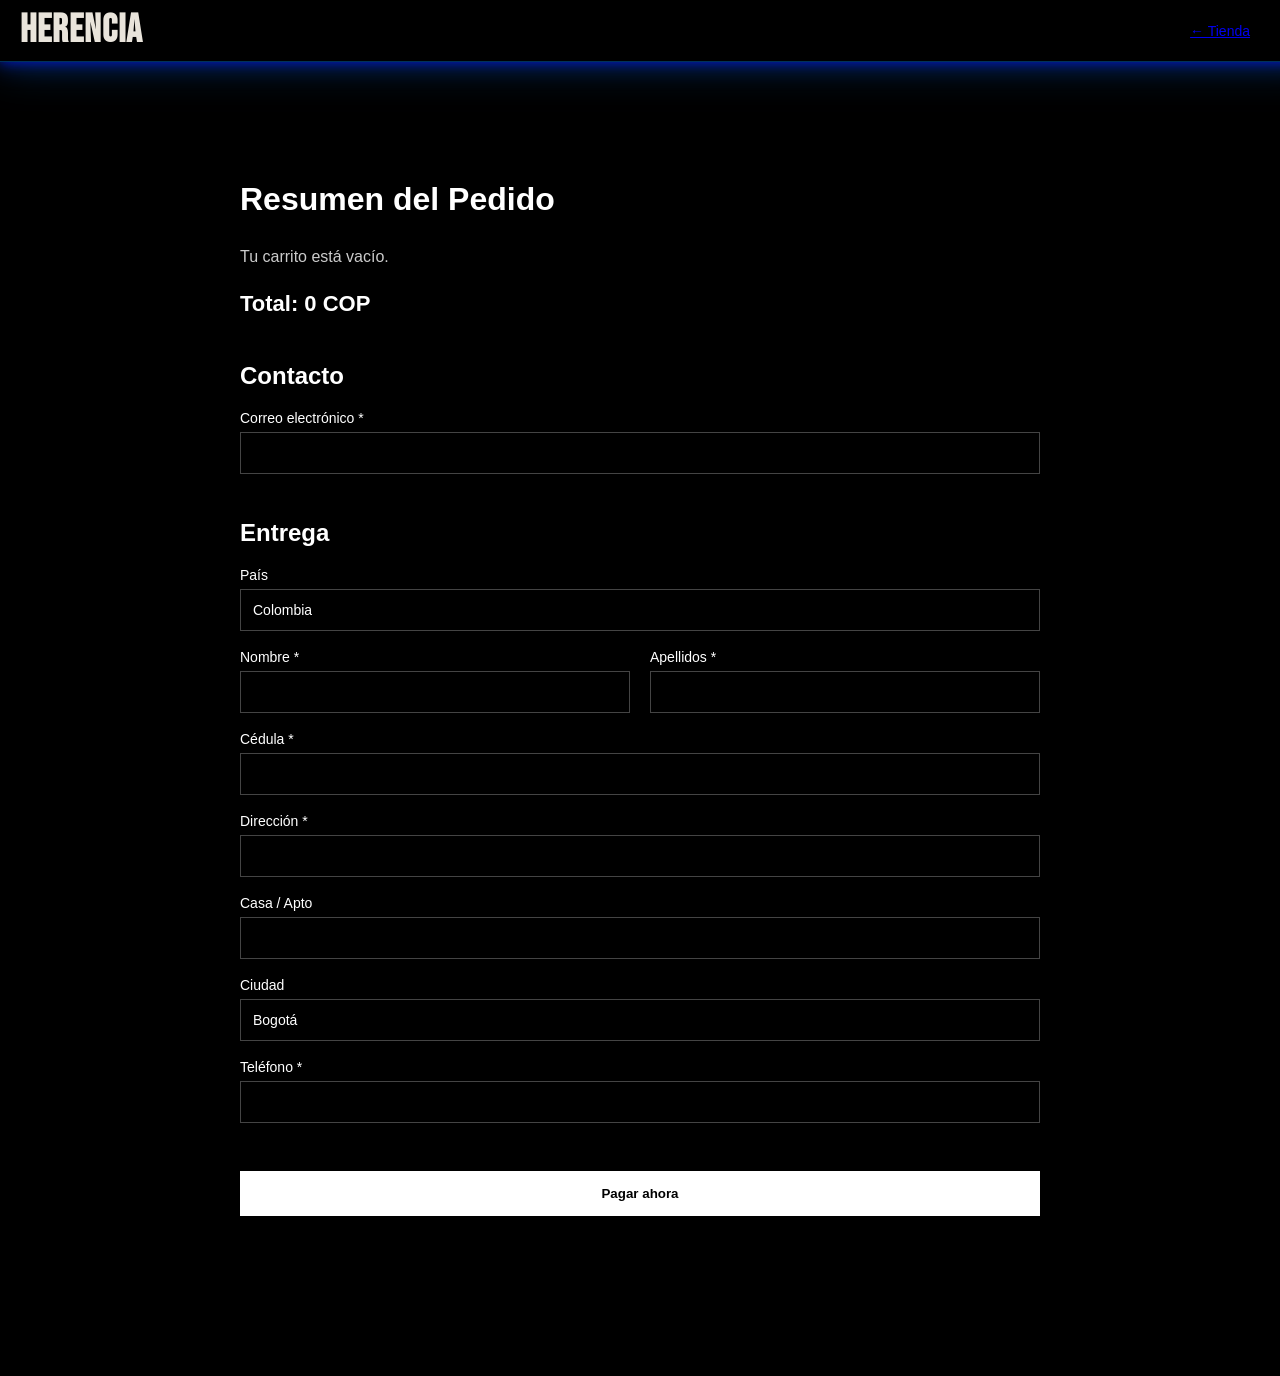
<file: Assets/FinalizarPedido.html>
<!DOCTYPE html>
<html lang="es">
<head>
<meta charset="UTF-8">
<meta name="viewport" content="width=device-width, initial-scale=1.0">
<title>Resumen del Pedido | Herencia</title>

<link rel="icon" href="Favicon.png">

<link rel="preconnect" href="https://fonts.googleapis.com">
<link rel="preconnect" href="https://fonts.gstatic.com" crossorigin>
<link href="https://fonts.googleapis.com/css2?family=Bebas+Neue&display=swap" rel="stylesheet">

<link rel="stylesheet" href="estilos.css">

<style>
a.logo { text-decoration: none; }
.checkout-container{
    max-width:800px;
    margin:120px auto;
    padding:40px;
}
.checkout-container, .checkout-container *{
    color:white!important;
}
.checkout-container h1{
    font-size:32px;
    margin-bottom:30px;
}
.checkout-total{
    margin-top:25px;
    font-size:22px;
    font-weight:bold;
}
h2{
    margin-top:45px;
    margin-bottom:20px;
}
.form-group{
    display:flex;
    flex-direction:column;
    margin-bottom:18px;
}
.form-group label{
    font-size:14px;
    margin-bottom:6px;
}
.form-group input{
    padding:12px;
    background:transparent;
    border:1px solid #444;
    font-size:14px;
}
.form-group input:focus{
    outline:none;
    border-color:white;
}
.form-row{
    display:flex;
    gap:20px;
}
.form-row .form-group{flex:1}

#checkoutLista{
    margin-bottom:20px;
}
.item-checkout{
    display:flex;
    justify-content:space-between;
    margin-bottom:10px;
    border-bottom:1px solid #333;
    padding-bottom:8px;
    font-size:14px;
}

.btn-primary{
    margin-top:30px;
    padding:15px;
    width:100%;
    border:none;
    background:white;
    color:black !important;
    font-weight:bold;
    cursor:pointer;
}
.btn-primary:hover{opacity:.85}

/* Responsive */
@media(max-width:768px){
    .checkout-container{
        margin:90px 20px;
        padding:30px 20px;
    }
    .checkout-container h1{font-size:26px}
    .form-row{flex-direction:column;gap:0}
}
@media(max-width:480px){
    .checkout-container{
        margin:80px 15px;
        padding:25px 15px;
    }
    .checkout-container h1{font-size:22px}
    .form-group input{padding:10px}
}
</style>
</head>

<body>

<header>
    <div class="menu-icon" id="menuBtn">
        <span></span><span></span><span></span>
    </div>
    <a href="../index.html" class="logo">Herencia</a>
    <a href="../index.html" class="cart-icon" title="Volver a la tienda">
        <span style="font-size:14px;">← Tienda</span>
    </a>
</header>

<nav id="menu">
    <a href="../index.html">Inicio</a>
    <a href="CategoriaH.html">Hombre</a>
    <a href="CategoriaM.html">Mujer</a>
</nav>

<form
  class="checkout-container"
  id="checkoutForm"
  action="https://formsubmit.co/colherencia@gmail.com"
  method="POST"
>


<input type="hidden" name="_subject" value="🛒 Nuevo pedido - Herencia">
<input type="hidden" name="_captcha" value="false">
<input type="hidden" name="_template" value="table">
<input type="hidden" name="Total pedido" id="totalHidden">
<input type="hidden" name="Productos" id="productosHidden">

<h1>Resumen del Pedido</h1>

<div id="checkoutLista"></div>







<div class="checkout-total">
    Total: <span id="checkoutTotal">0</span> COP
</div>

<h2>Contacto</h2>
<div class="form-group">
    <label>Correo electrónico *</label>
    <input type="email" name="Correo" required>
</div>

<h2>Entrega</h2>
<div class="form-group">
    <label>País</label>
    <input type="text" value="Colombia" name="País" readonly>
</div>

<div class="form-row">
    <div class="form-group">
        <label>Nombre *</label>
        <input type="text" name="Nombre" required>
    </div>
    <div class="form-group">
        <label>Apellidos *</label>
        <input type="text" name="Apellidos" required>
    </div>
</div>

<div class="form-group">
    <label>Cédula *</label>
    <input type="text" name="Cédula" required>
</div>

<div class="form-group">
    <label>Dirección *</label>
    <input type="text" name="Dirección" required>
</div>

<div class="form-group">
    <label>Casa / Apto</label>
    <input type="text" name="Detalle dirección">
</div>

<div class="form-group">
    <label>Ciudad</label>
    <input type="text" value="Bogotá" name="Ciudad" readonly>
</div>

<div class="form-group">
    <label>Teléfono *</label>
    <input type="text" name="Teléfono" required>
</div>

<button type="submit" class="btn-primary">
    Pagar ahora
</button>

</form>

<script src="lenguaje.js"></script>

<script>
document.addEventListener("DOMContentLoaded", () => {
    const carrito = JSON.parse(localStorage.getItem("carrito")) || [];
    const lista = document.getElementById("checkoutLista");
    const totalEl = document.getElementById("checkoutTotal");
    const totalHidden = document.getElementById("totalHidden");
    const productosHidden = document.getElementById("productosHidden");

    if (carrito.length === 0) {
        lista.innerHTML = '<p style="opacity:0.8;">Tu carrito está vacío.</p>';
        totalEl.textContent = "0";
        totalHidden.value = "0 COP";
        productosHidden.value = "";
        document.querySelector(".btn-primary").disabled = true;
        return;
    }

    let total = 0;
    let productosTexto = "";

    lista.innerHTML = "";

    carrito.forEach(p => {
        const subtotal = p.precio * p.cantidad;
        total += subtotal;
        productosTexto += `${p.nombre} x${p.cantidad} - ${subtotal} COP | `;

        lista.innerHTML += `
            <div class="item-checkout">
                <span>${p.nombre} x${p.cantidad}</span>
                <span>${subtotal.toLocaleString("es-CO")} COP</span>
            </div>
        `;
    });

    totalEl.textContent = total.toLocaleString("es-CO");
    totalHidden.value = total + " COP";
    productosHidden.value = productosTexto;
});
</script>

</body>
</html>
</file>
<file: Assets/estilos.css>
/* ======================================
   BASE
====================================== */

body {
    margin: 0;
    font-family: "Poppins", sans-serif;
    background-color: black;

}


/* ======================================
   LOGO
====================================== */

.logo {
    font-family: "Bebas Neue", sans-serif;
    font-weight: 700;
    font-size: 39px;
    line-height: 0.8;
    display: flex;
    align-items: center;
    letter-spacing: 1px;
    color: rgb(233, 228, 219);
}


/* ======================================
   MENÚ PC OCULTO POR DEFECTO
====================================== */

.menu-pc {
    display: none;
}


/* ======================================
   HEADER
====================================== */

header {
    width: 100%;
    padding: 15px 20px;
    display: flex;
    justify-content: flex-start;
    align-items: center;
    gap: 15px;
    position: fixed;
    top: 0;
    background: rgb(0, 0, 0);
    z-index: 1000;

    box-shadow:
        0 0 12px rgba(0, 21, 255, 0.7),
        0 0 25px rgba(0, 31, 144, 0.5),
        0 0 45px rgba(0, 140, 255, 0.35);

    border-bottom: 1px solid rgba(0, 140, 255, 0.35);
}


/* ======================================
   ICONO HAMBURGUESA / X
====================================== */

.cart-icon {
    margin-left: auto;
    margin-right: 50px;
    background: none;
    border: none;
    position: relative;
    cursor: pointer;
}

.cart-icon img {
    width: 26px;
    height: 26px;
}

#cartCount {
    position: absolute;
    top: -6px;
    right: -10px;
    background: red;
    color: white;
    font-size: 12px;
    padding: 2px 6px;
    border-radius: 50%;
}


.menu-icon {
    width: 35px;
    height: 25px;
    display: flex;
    flex-direction: column;
    justify-content: space-between;
    cursor: pointer;
    transition: 0.3s ease;
}

.menu-icon span {
    height: 4px;
    background: white;
    border-radius: 5px;
    transition: 0.3s ease;
}

.menu-icon.active span:nth-child(1) {
    transform: rotate(45deg) translateY(10px);
}

.menu-icon.active span:nth-child(2) {
    opacity: 0;
}

.menu-icon.active span:nth-child(3) {
    transform: rotate(-45deg) translateY(-10px);
}


/* ======================================
   MENÚ LATERAL MÓVIL
====================================== */

nav {
    position: fixed;
    top: 0;
    left: -100%;
    width: 50%;
    height: 100vh;
    background: white;
    padding-top: 90px;
    padding-left: 40px;
    display: flex;
    flex-direction: column;
    gap: 35px;
    transition: 0.35s ease;
    box-shadow: 4px 0 20px rgb(0, 9, 27);
    z-index: 900;
}

nav.active {
    left: 0;
}

nav a {
    text-decoration: none;
    color: black;
    font-size: 22px;
    font-weight: 500;
    position: relative;
}

nav a::before {
    content: "";
    position: absolute;
    left: -20px;
    top: 50%;
    transform: translateY(-50%);
    width: 4px;
    height: 30px;
    background: #dcdcdc;
    border-radius: 6px;
}


/* ======================================
   MENÚ PC
====================================== */

@media (min-width: 900px) {
    /* Ocultar menú móvil */
    .menu-icon,
    nav {
        display: none;
    }

    /* Mostrar menú PC */
    .menu-pc {
        display: flex;
        position: fixed;
        top: 20px;
        width: 100%;
        justify-content: center;
        z-index: 1000;
    }

    .menu-pc ul {
        display: flex;
        gap: 40px;
        list-style: none;
        background: rgba(218, 217, 213, 0.9);
        padding: 12px 35px;
        border-radius: 50px;
        backdrop-filter: blur(10px);
        box-shadow:
            0 2px 5px rgba(0, 21, 255, 0.7),
            0 4px 10px rgba(0, 30, 255, 0.5),
            0 6px 14px rgba(0, 8, 225, 0.35);
    }

    .menu-pc a {
        text-decoration: none;
        font-size: 17px;
        color: black;
        font-weight: 500;
    }
}

/* ======================================
   CARRUSEL
====================================== */

.carrusel {
    display: flex;
    justify-content: center;
    align-items: center;
    overflow: hidden;
    margin-top: 100px;
    position: relative;
    width: 100%;
    height: 86.3vh;
}

.slide {
    position: absolute;
    width: 100%;
    height: 100%;
    opacity: 0;
    transition: opacity 1.2s ease-in-out;
}

.slide img {
    width: 100%;
    height: 100%;
    object-fit: cover;
}

.slide.active {
    opacity: 1;
}

.arrow {
    position: absolute;
    top: 50%;
    transform: translateY(-50%);
    width: 42px;
    height: 42px;
    background: white;
    color: black;
    border-radius: 50%;
    display: flex;
    justify-content: center;
    align-items: center;
    font-size: 24px;
    cursor: pointer;
    transition: 0.3s ease;
    user-select: none;
    font-weight: bold;
}

.arrow:hover {
    transform: translateY(-50%) scale(1.12);
}

.left { left: 20px; }
.right { right: 20px; }

@media (max-width: 768px) {
    .carrusel {
        height: 75vh;
    }
    .arrow {
        width: 35px;
        height: 35px;
        font-size: 20px;
    }
}

/* ======================================
   TEXTO ESTILO ADIDAS / INFO
====================================== */

.herencia-info {
    padding: 60px 10%;
    color: white;
    text-align: left;
    font-family: "Poppins", sans-serif;
}

.herencia-info h2 {
    font-family: "Bebas Neue", sans-serif;
    font-size: 48px;
    margin-bottom: 20px;
    letter-spacing: 1px;
    color: white;
}

.herencia-info p {
    font-size: 17px;
    line-height: 1.6;
    margin-bottom: 18px;
    opacity: 0.88;
}

/* ======================================
   FOOTER
====================================== */

.footer {
    background: black;
    padding: 45px 0;
    display: flex;
    justify-content: center;
    border-top: 1px solid rgba(255,255,255,0.1);
}

.footer-content {
    width: 90%;
    max-width: 1100px;
    display: flex;
    align-items: center;
    justify-content: space-between;
}

.social img {
    width: 27px;
    filter: invert(1);
    opacity: .85;
    transition: 0.25s ease;
}

.social img:hover {
    opacity: 1;
    transform: scale(1.15);
}

.footer-logo img {
    width: 80px;
    opacity: .9;
}

@media (max-width: 768px) {
    .herencia-info {
        padding: 45px 7%;
    }
    .herencia-info h2 {
        font-family: "Bebas Neue", sans-serif;
        font-size: 48px;
        margin-bottom: 20px;
        letter-spacing: 1px;
        color: rgb(233, 228, 219);
    }
    .herencia-info p {
        font-size: 15px;
    }
    .footer-content {
        flex-direction: column;
        gap: 25px;
        text-align: center;
    }
    .social a {
        margin-right: 10px;
    }
}

/* ======================================
   SECCIÓN CAMISETAS / CATÁLOGO
====================================== */

.catalogo {
    padding: 110px 5% 70px;
    color: white;
    text-align: center;
}

.categoria-titulo,
.catalogo h2 {
    font-family: "Bebas Neue", sans-serif;
    font-size: 48px;
    margin: 40px 0 30px;
    letter-spacing: 1px;
    color: rgb(233, 228, 219);
}

/* Segunda sección de catálogos (por ejemplo, BOXY) más pegada a la anterior */
.catalogo + .catalogo {
    padding-top: 10px;      /* aún menos espacio entre secciones */
    padding-bottom: 70px;
}

/* Título de la segunda sección un poco más cerca de la ropa */
.catalogo + .catalogo .categoria-titulo {
    margin: 10px 0 15px;
}

.categoria-grid {
    display: grid;
    grid-template-columns: repeat(4, 1fr);
    gap: 22px;
    width: 100%;
}

.producto {
    position: relative;
    overflow: hidden;
    border-radius: 14px;
    cursor: auto;
}

.producto .add-to-cart {
    position: absolute;
    top: 12px;
    right: 12px;
    width: 36px;
    height: 36px;
    background: rgba(0,0,0,0.75);
    border: none;
    border-radius: 50%;
    display: flex;
    align-items: center;
    justify-content: center;
    cursor: pointer;
    opacity: 0;
    transition: opacity .3s ease, transform .2s ease;
    z-index: 4;
}

.producto .add-to-cart img {
    width: 22px;
    height: 22px;
    object-fit: contain;
}

.producto:hover .add-to-cart {
    opacity: 1;
}

.producto .add-to-cart:hover {
    transform: scale(1.12);
}

.producto .slider {
    position: relative;
    width: 100%;
    aspect-ratio: 3 / 4.5;
    overflow: hidden;
}

.producto .slider img {
    position: absolute;
    inset: 0;
    width: 100%;
    height: 100%;
    object-fit: cover;
    opacity: 0;
    transition: opacity .5s ease, transform .35s ease, filter .35s ease;
}

.producto .slider img.active {
    opacity: 1;
    z-index: 1;
}

.producto span {
    position: absolute;
    bottom: 14px;
    left: 14px;
    font-family: "Bebas Neue", sans-serif;
    font-size: 26px;
    color: white;
    opacity: 0;
    transition: opacity .3s ease;
    text-shadow: 0 0 10px rgba(0,0,0,.9);
    z-index: 2;
}

.producto:hover .slider img.active {
    transform: scale(1.08);
    filter: brightness(55%);
}

.producto:hover span {
    opacity: 1;
}

/* ===============================
   RESPONSIVE
=================================*/

/* Tablet */
@media (max-width: 920px) {
    .categoria-grid {
        grid-template-columns: repeat(3, 1fr);
    }

    .categoria-titulo {
        font-size: 40px;
    }
}

/* Móvil */
@media (max-width: 600px) {
    .producto .add-to-cart {
        opacity: 1;
        width: 32px;
        height: 32px;
        top: 8px;
        right: 8px;
    }
    .categoria-grid {
        grid-template-columns: repeat(2, 1fr);
        gap: 14px;
    }
    .producto span {
        font-size: 18px;
        opacity: 1;
        bottom: 12px;
        left: 10px;
    }
    .producto:hover .slider img.active {
        transform: none;
        filter: none;
    }
}


/* ===============================
   GRID CATEGORÍAS (Inicio)
=================================*/

.categorias-grid {
    display: grid;
    grid-template-columns: repeat(auto-fit, minmax(300px, 360px));
    gap: 35px;
    justify-content: center;
}

.categorias-grid u {
    color: rgb(255, 27, 27);
}

/* CARD CATEGORÍAS */

.cat-item {
    position: relative;
    overflow: hidden;
    border-radius: 12px;
    cursor: pointer;
    display: block;
    height: 500px;
    max-width: 360px;
    margin: 0 auto;
}

.cat-item img {
    width: 100%;
    height: 100%;
    object-fit: contain;
    object-position: center center;
    transition: .35s ease;
    display: block;
    background: #1a1a1a;
}

.cat-item:hover img {
    transform: scale(1.08);
    filter: brightness(60%);
}

.cat-item span {
    position: absolute;
    bottom: 20px;
    left: 20px;
    font-family: "Bebas Neue", sans-serif;
    font-size: 42px;
    letter-spacing: 1px;
    color: white;
    text-shadow: 0 0 8px rgba(0,0,0,0.9);
}




/* MÓVIL */
@media (max-width: 600px) {
    .categorias-grid {
        grid-template-columns: 1fr; /* 👈 SOLO 1 */
        gap: 20px;
    }

    .cat-item {
        height: 350px;
    }

    .cat-item span {
        font-size: 28px;
        bottom: 18px;
        left: 18px;
    }
}


/* ==============================
   NOTIFICACIÓN CARRITO
============================== */

.notificacion {
    position: fixed;
    bottom: 20px;
    right: 20px;
    background: rgba(0,0,0,0.95);
    color: white;
    padding: 14px 22px;
    border-radius: 8px;
    font-family: "Poppins", sans-serif;
    font-size: 14px;
    opacity: 0;
    transform: translateY(20px);
    transition: .4s ease;
    z-index: 4000;
}

.notificacion.active {
    opacity: 1;
    transform: translateY(0);
}







/* ================= PANEL CARRITO ================= */

.panel-carrito {
    position: fixed;
    top: 0;
    right: -400px;
    width: 350px;
    height: 100vh;
    background: white;
    box-shadow: -4px 0 10px rgba(0,0,0,0.2);
    padding: 20px;
    transition: right 0.3s ease;
    z-index: 1000;
    overflow-y: auto;
}

.panel-carrito.active {
    right: 0;
}


.lista-carrito {
    flex: 1;
    overflow-y: auto;
    margin-top: 20px;
}

/* ITEM CARRITO */
.item-carrito {
    display: flex;
    gap: 15px;
    align-items: center;
    padding: 15px 0;
    border-bottom: 1px solid #222;
}

/* IMAGEN */
.carrito-img {
    width: 97px;
    height: 122px;
    object-fit: cover;
    border-radius: 10px;
}

/* DETALLES */
.item-detalles {
    flex: 1;
    display: flex;
    flex-direction: column;
    gap: 6px;
}

.nombre {
    font-family: "Bebas Neue", sans-serif;
    font-size: 18px;
}

.precio {
    font-size: 14px;
    opacity: 0.8;
}

/* CONTROLES + - */
.controles {
    display: flex;
    align-items: center;
    gap: 10px;
    margin-top: 8px;
}

.controles button {
    width: 28px;
    height: 28px;
    border: none;
    background: black;
    color: white;
    border-radius: 6px;
    cursor: pointer;
    font-size: 16px;
    font-weight: bold;
}

.controles button:hover {
    opacity: 0.8;
}

.controles span {
    font-size: 16px;
    font-weight: bold;
    min-width: 20px;
    text-align: center;
}

/* ELIMINAR */
.btn-eliminar {
    background: none;
    border: none;
    color: #ff4d4d;
    font-size: 18px;
    cursor: pointer;
}

/* TOTAL */
.total {
    font-size: 22px;
    font-family: "Bebas Neue", sans-serif;
    margin-top: 20px;
    text-align: right;
}



/* ================= BOTONES BLOQUEADOS ================= */

.bloqueado {
    opacity: .5;
    pointer-events: none;
}





@media (max-width: 480px) {

    .panel-carrito {
        width: 90%;          /* más fino */
        max-width: 340px;    /* perfecto para 360px */
        right: -100%;
        padding: 20px;
    }

    .panel-carrito.active {
        right: 0;
    }

    .panel-carrito h2 {
        font-size: 20px;
        margin-bottom: 15px;
    }

    .item-carrito {
        gap: 10px;
    }

    .carrito-img {
        width: 70px;
        height: 95px;
    }

}
</file>
